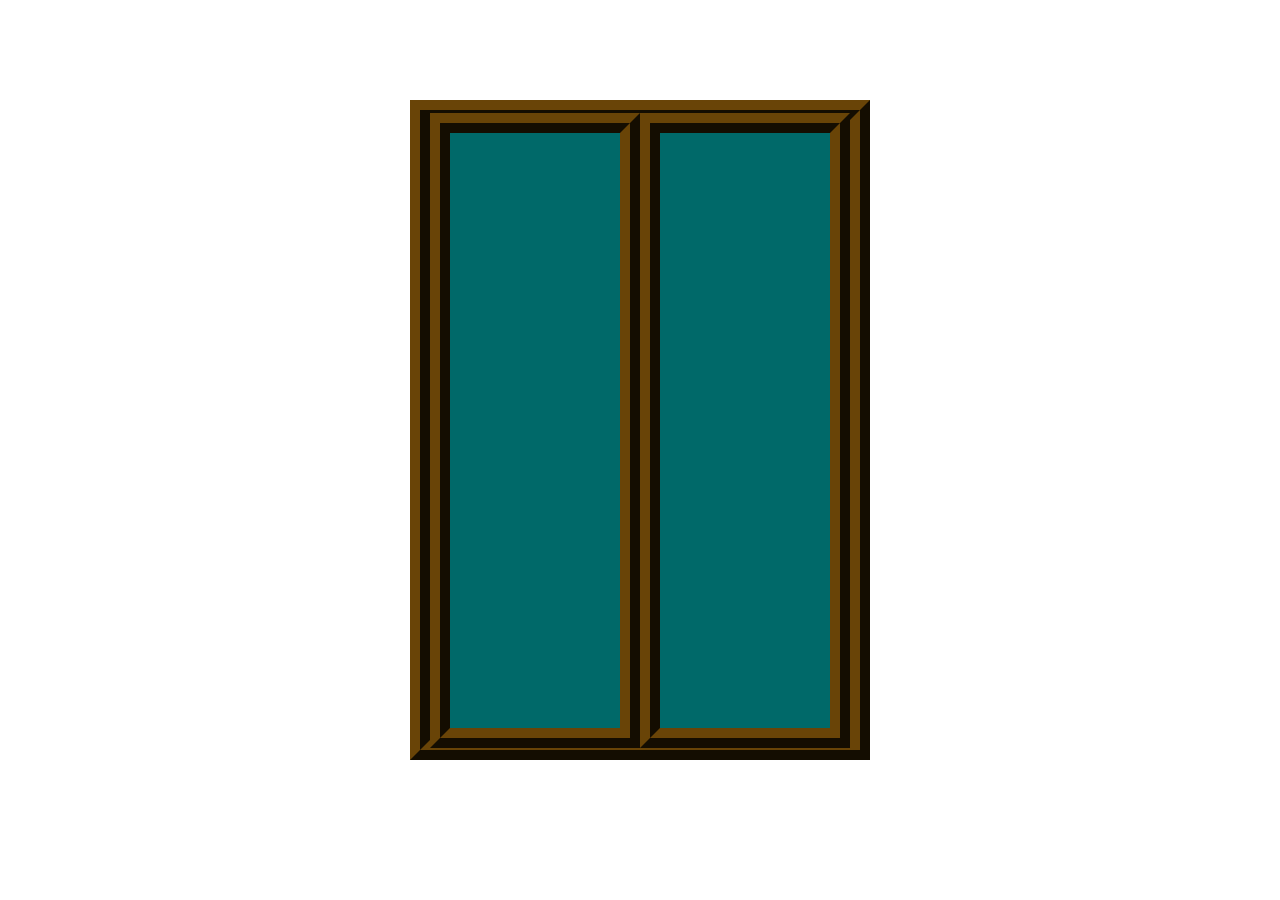
<file: CSS transform yordamida oyna ochilishi effektini tuzish/index.html>
<!DOCTYPE html>
<html lang="en">
<head>
  <meta charset="UTF-8">
  <meta name="viewport" content="width=device-width, initial-scale=1.0">
  <title>CSS transform yordamida oyna ochilishi effektini tuzish</title>
  <link rel="stylesheet" href="css/styles.css">
</head>
<body>
  <div class="box">
    <div class="box1"></div>
    <div class="box2"></div>
  </div>
</body>
</html>
</file>
<file: CSS transform yordamida oyna ochilishi effektini tuzish/css/styles.css>
body {
  background-image: url("https://avatars.mds.yandex.net/i?id=cc96900cb332344891a7738c3db2411f82541197-9046334-images-thumbs&n=13");
}
.box {
  background-image: url("https://avatars.mds.yandex.net/i?id=94534a02ced2ed331aa7cae0f76507c84534a5d1-4552311-images-thumbs&n=13");
  margin-top: 100px;
  margin-right: auto;
  margin-left: auto;
  width: 420px;
  height: 620px;
  background-color: aqua;
  display: flex;
  align-items: center;
  justify-content: center;
  border: 20px ridge #694407;

}
.box1 {
  font-size: 50px;
  display: flex;
  align-items: center;
  justify-content: center;
  width: 195px;
  height: 595px;
  border: 20px ridge #694407;
  margin-right: 0.5px;
  transform-origin: left center;
  transition: transform 3s ease;
  background-color: rgba(0, 0, 0, 0.589);
}
.box2 {
  font-size: 50px;
  display: flex;
  align-items: center;
  justify-content: center;
  border: 20px ridge #694407;
  width: 195px;
  height: 595px;
  transform-origin: right center;
  transition: transform 3s ease;
  background-color: rgba(0, 0, 0, 0.589);
}

.box:hover .box1 {
  transform: perspective(2000px) rotateY(-120deg);
}

.box:hover .box2 {
  transform: perspective(2000px) rotateY(120deg);
}
</file>
